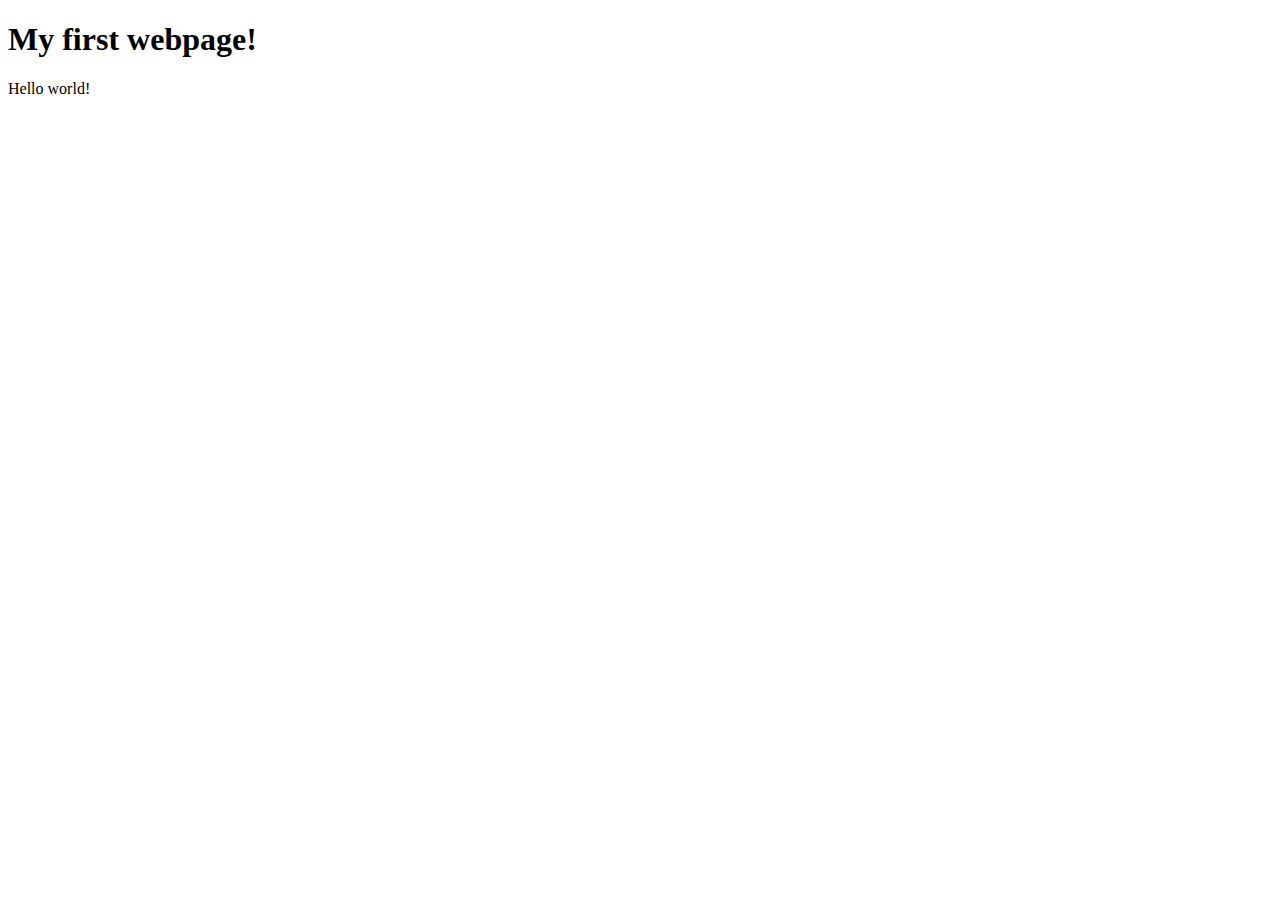
<file: demo/index.html>
<!DOCTYPE html>
<html lang="en">
<head>
    <meta charset="UTF-8">
    <meta name="viewport" content="width=device-width, initial-scale=1.0">
    <title>My First Webpage</title>
</head>
<body>
    <h1>My first webpage!</h1>
    <p>Hello world!</p>
</body>
</html>
</file>
